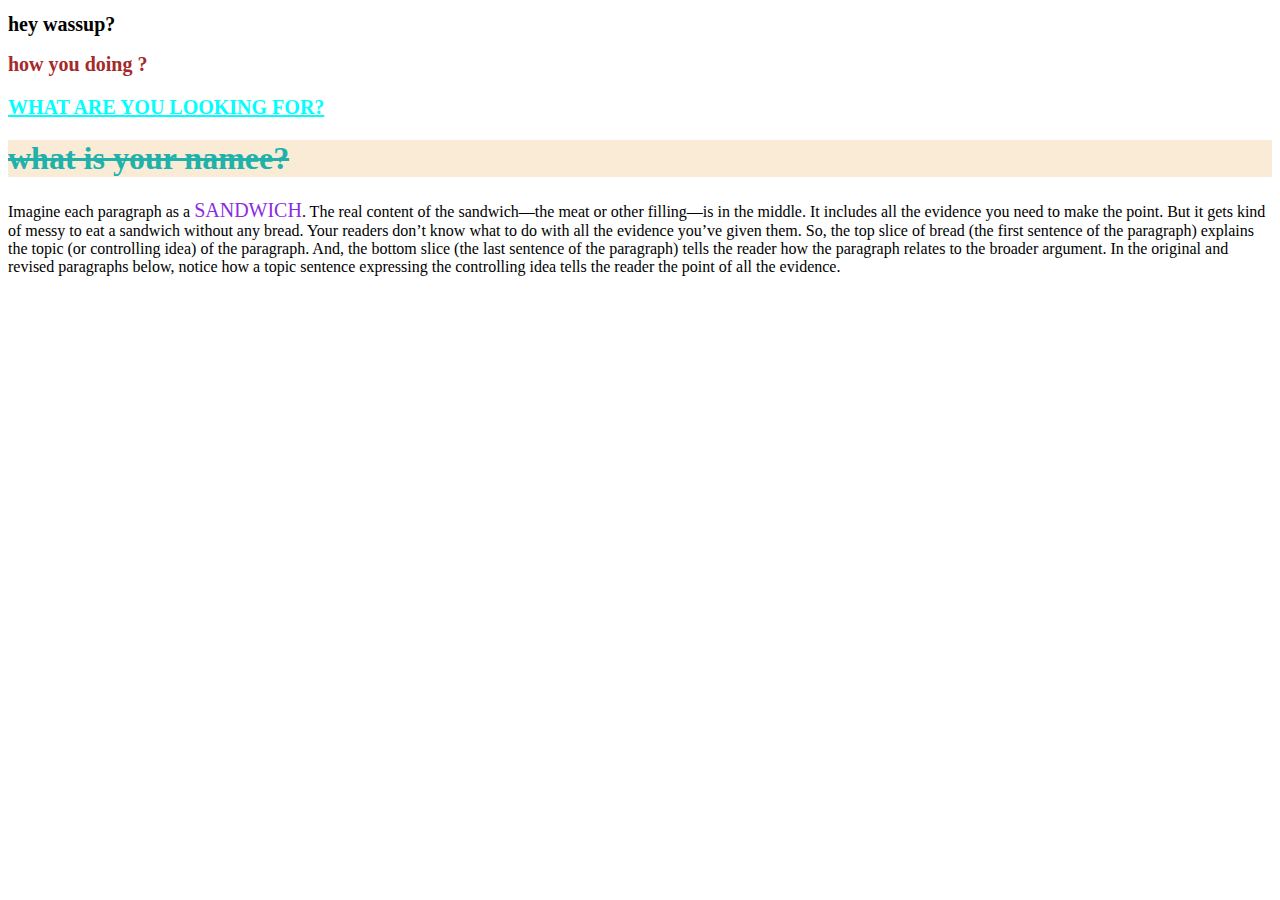
<file: csspractice.html>
<!DOCTYPE html>
<html lang="en">
<head>
    <meta charset="UTF-8">
    <meta name="viewport" content="width=device-width, initial-scale=1.0">
    <title>practicing css</title>
    <style>
        h2{
        color:brown;
        font-size: 20px;
        font-family: algerian;
        }

    </style>
    <link href="styles.css" rel="stylesheet">
</head>
<body>
    <h1 style="font-size: 20px; font-family: algerian; font-size: 20px;">hey wassup?</h1>
    <h2>how you doing ?</h2>
    <h3 class="heading">what are you looking for?</h3>
    <h1 id="heading1">what is your namee? </h1>
    
   
    <p>Imagine each paragraph as a <span style="font-size: 20px; color: blueviolet; text-transform: uppercase;">sandwich</span>. The real content of the sandwich—the meat or other filling—is in the middle. It includes all the evidence you need to make the point. But it gets kind of messy to eat a sandwich without any bread. Your readers don’t know what to do with all the evidence you’ve given them. So, the top slice of bread (the first sentence of the paragraph) explains the topic (or controlling idea) of the paragraph. And, the bottom slice (the last sentence of the paragraph) tells the reader how the paragraph relates to the broader argument. In the original and revised paragraphs below, notice how a topic sentence expressing the controlling idea tells the reader the point of all the evidence.</p>
</body>
</html>
</file>
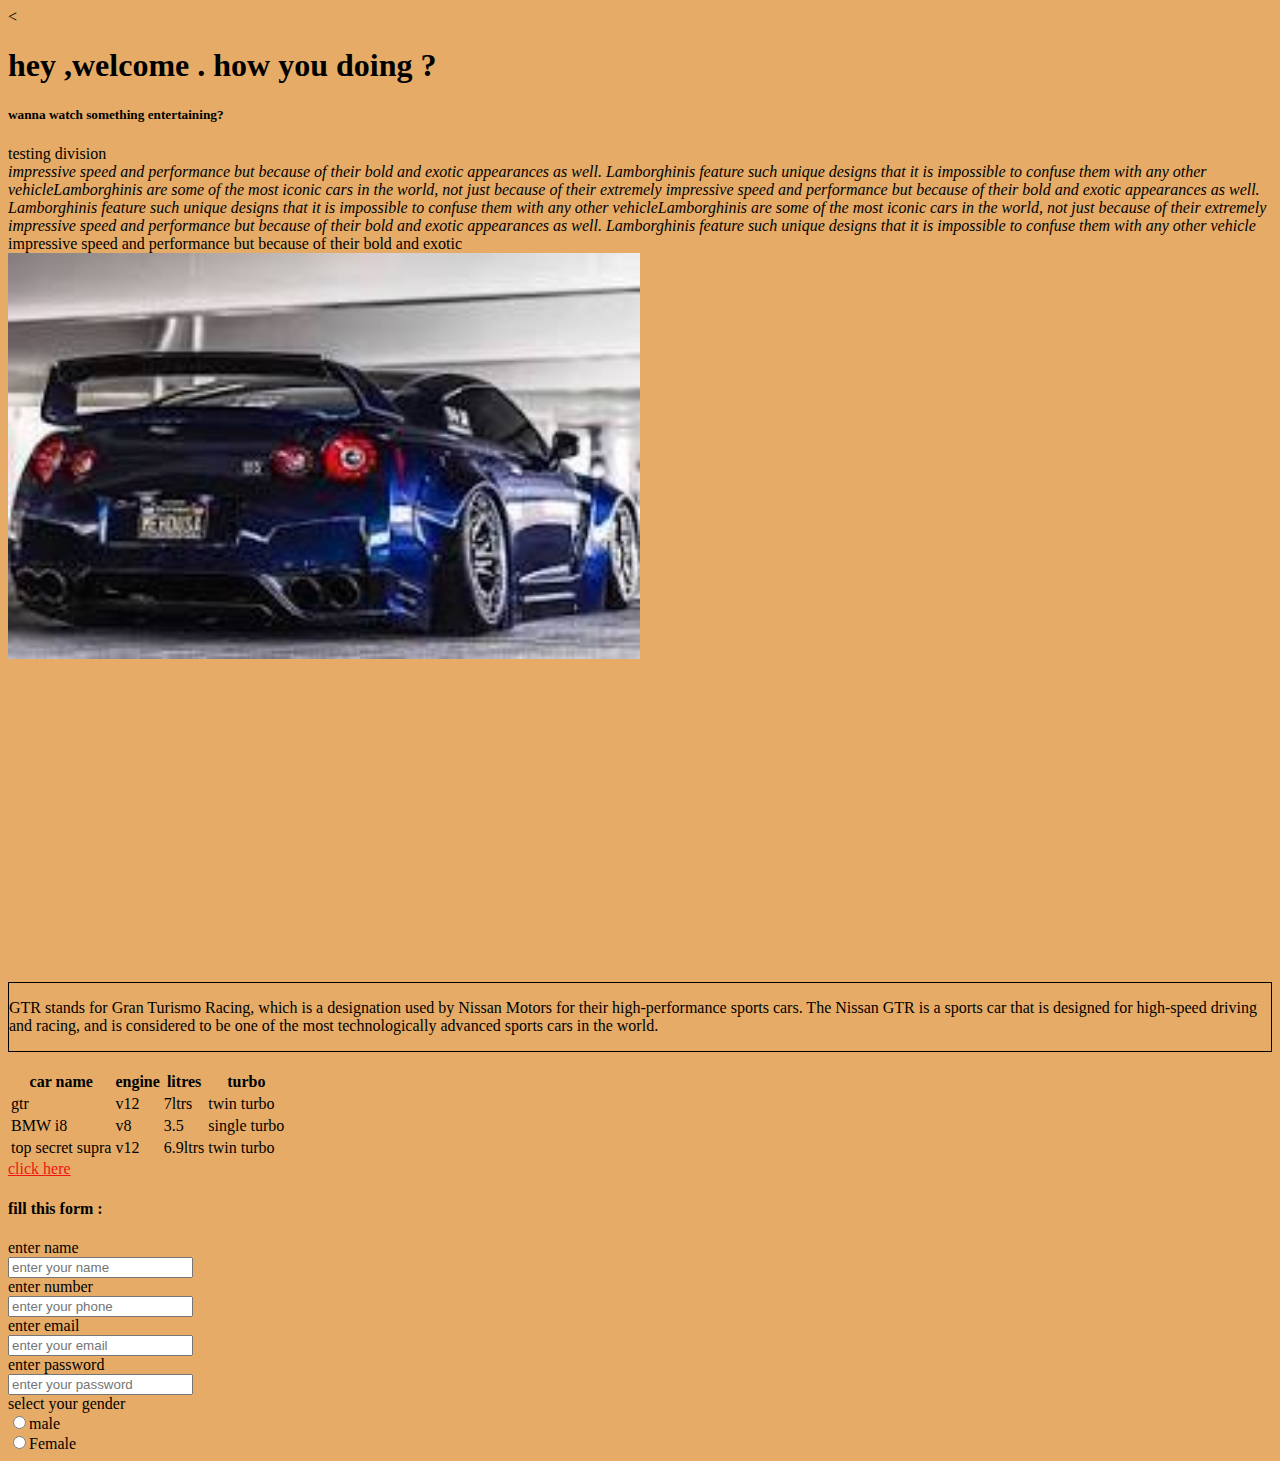
<file: thanks.html>
<!DOCTYPE html>
<html lang="en">

<head>
    <meta charset="UTF-8">
    <meta name="viewport" content="width=device-width, initial-scale=1.0">
    <title>practice</title>


</head>

<body style=" background-color: rgb(230, 172, 103);">
    < <h1>hey ,welcome . how you doing ?</h1>
        <h5>wanna watch something entertaining?</h5>

        <div>testing division</div>
        <i class="bgmi">impressive speed and performance but because of their bold and exotic appearances as well.
            Lamborghinis feature such unique designs that it is impossible to confuse them with any other
            vehicleLamborghinis are some of the most iconic cars in the world, not just because of their extremely
            impressive speed and performance but because of their bold and exotic appearances as well. Lamborghinis
            feature such unique designs that it is impossible to confuse them with any other vehicleLamborghinis are
            some of the most iconic cars in the world, not just because of their extremely impressive speed and
            performance but because of their bold and exotic appearances as well. Lamborghinis feature such unique
            designs that it is impossible to confuse them with any other vehicle</i>
        <div>
            <e>impressive speed and performance but because of their bold and exotic</e>
        </div>
        <img src="assests/gtr.jpg" alt="img.gtr" width="50%">
        </br>
        <section>
            <iframe width="560" height="315" src="https://www.youtube.com/embed/d4fbweCX5Q4?si=nGtMDe5cT-Stfwl-"
                title="YouTube video player" frameborder="0"
                allow="accelerometer; autoplay; clipboard-write; encrypted-media; gyroscope; picture-in-picture; web-share"
                referrerpolicy="strict-origin-when-cross-origin" allowfullscreen></iframe>
            <span>
                <div style="border: 1px solid black;">
                    <p> GTR stands for Gran Turismo Racing, which is a designation used by Nissan Motors for their
                        high-performance sports cars. The Nissan GTR is a sports car that is designed for high-speed
                        driving and racing, and is considered to be one of the most technologically advanced sports cars
                        in the world.</p>
                </div>
            </span>
            </br>
        </section>


        <section>
            <table>
                <tr>
                    <th>car name </th>
                    <th>engine</th>
                    <th>litres</th>
                    <th>turbo</th>

                </tr>

                <td>gtr
                </td>
                <td>v12</td>
                <td>7ltrs</td>
                <td>twin turbo</td>
                <tr>
                    <td>
                        BMW i8
                    </td>
                    <td>v8</td>
                    <td>3.5</td>
                    <td>single turbo </td>

                </tr>
                <tr>
                    <td>top secret supra</td>
                    <td>v12</td>
                    <td>6.9ltrs</td>
                    <td>twin turbo</td>
                </tr>
            </table>
        </section>
        <a href="https://en.wikipedia.org/wiki/Nissan_GT-R" style="color: rgb(243, 19, 19); ">click here
            </a>
            <h4>fill this form :</h4>
            <form type="submit" method="post" action="welcome.html"
          <label>enter name </label> <br/>
          <input type="text" name="name" class="name" id="fname" placeholder="enter your name" required>
        </input><br/>
<label>enter number</label><br/>

<input type="number" name="phone" class="phone" id="fphone" placeholder="enter your phone " required>
</input><br/>
<label>enter email</label><br/>
<input type="email" name="email" placeholder="enter your email" required></input><br/>
<label>enter password</label><br/>
<input type="password" name="password"  placeholder="enter your password"></input><br/>

<label>select your gender</label><br>
<input type="radio" name="gender" >male</input><br/>
<input type="radio" name="gender" >Female</input><br/>






</body>

</html>
</file>
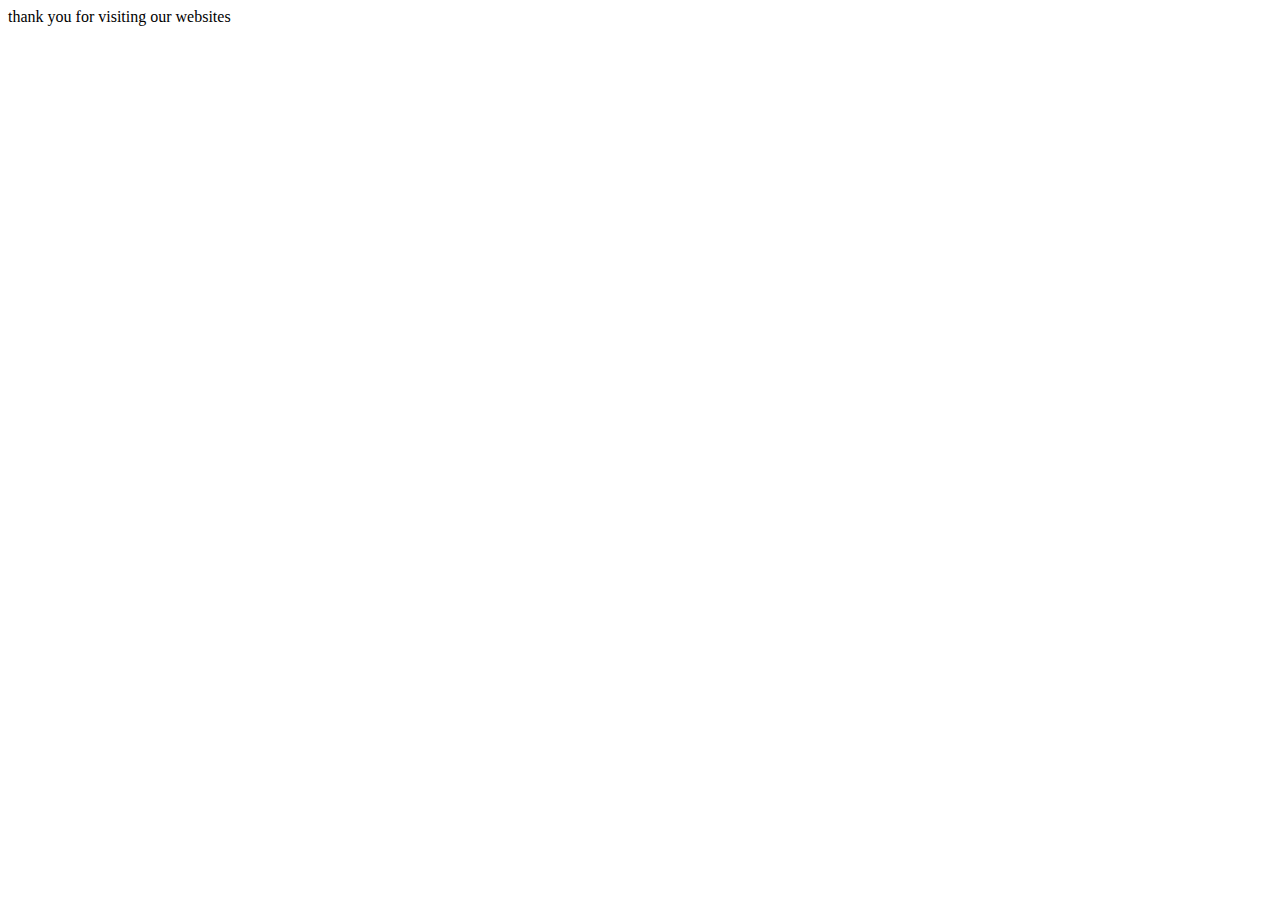
<file: welcome.html>
<!DOCTYPE html>
<html lang="en">
<head>
    <meta charset="UTF-8">
    <meta name="viewport" content="width=device-width, initial-scale=1.0">
    <title>Document</title>
</head>
<body>
    thank you for visiting our websites
</body>
</html>
</file>
<file: styles.css>
.heading{
    font-family: algerian;
    font-size: 20px;
    text-decoration: underline;
    text-transform: uppercase;
    color: aqua
}
#heading1{
    text-decoration: line-through;
    color: lightseagreen;
    background-color:antiquewhite ;
}
</file>
